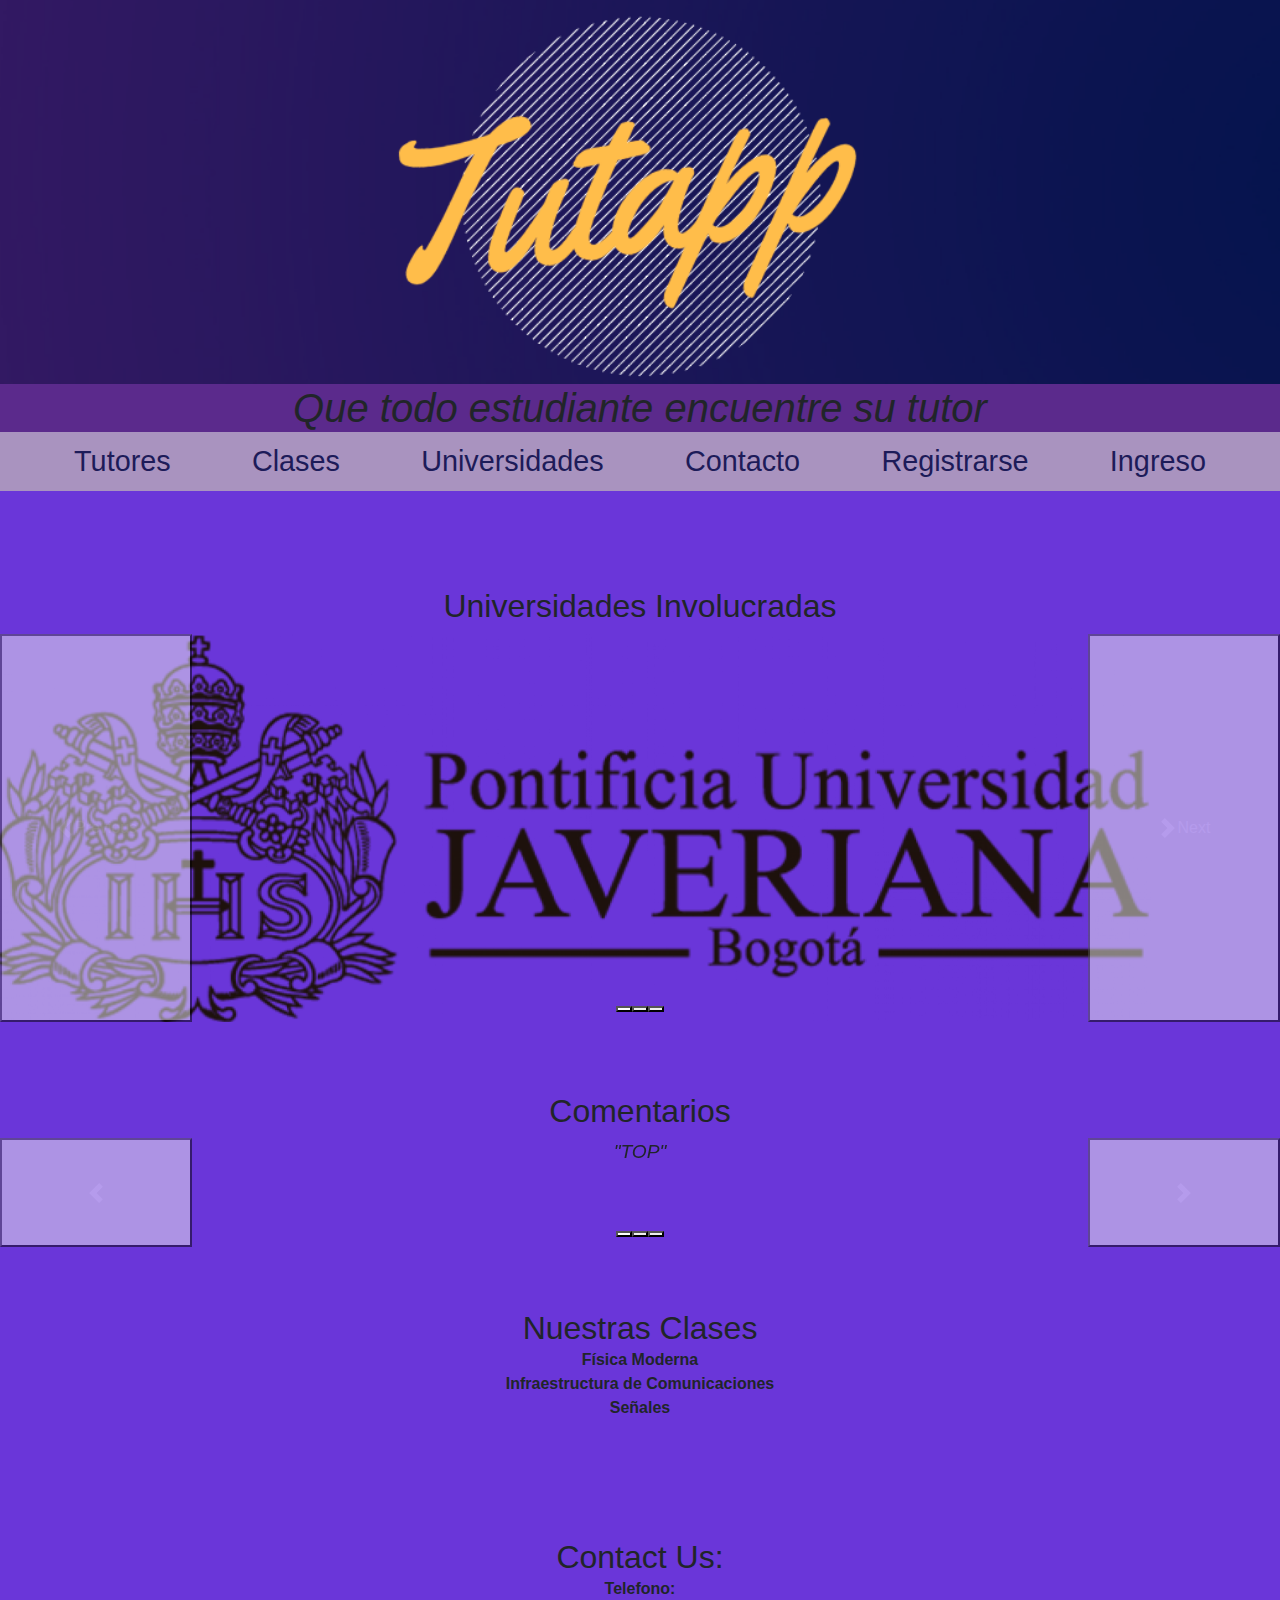
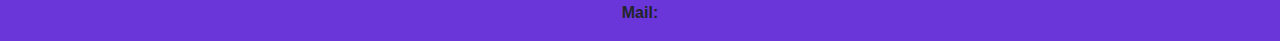
<file: Views/index.html>
<!doctype html>
<html lang="en">
  <head>
    <!-- Required meta tags -->
    <meta charset="utf-8">
    <meta name="viewport" content="width=device-width, initial-scale=1, shrink-to-fit=no">
    <!-- Bootstrap CSS -->
    <link rel="stylesheet" href="https://maxcdn.bootstrapcdn.com/bootstrap/4.0.0/css/bootstrap.min.css" integrity="sha384-Gn5384xqQ1aoWXA+058RXPxPg6fy4IWvTNh0E263XmFcJlSAwiGgFAW/dAiS6JXm" crossorigin="anonymous">
    <link rel="stylesheet" href="styles/index.css" type="text/css">
    <title>Tutapp</title>
  </head>
  <body>
    <div class="conatiner">
      <div class="row">
        <header>
            <img src="../static/tutapp.png" alt="imagen de tutapp" id="CompImg">
            <h1>Que todo estudiante encuentre su tutor</h1>
            <nav class="navbar">
              <ul id="navbar-nav">
                  <li class="nav-item"><a href="tutores.html">Tutores</a></li>
                  <li class="nav-item"><a href="clases.html">Clases</a></li>
                  <li class="nav-item"><a href="universidades.html">Universidades</a></li>
                  <li class="nav-item"><a href="contacto.html">Contacto</a></li>
                  <li class="nav-item"><a href="registro.html">Registrarse</a></li>
                  <li class="nav-item"><a href="ingreso.html">Ingreso</a></li>
              </ul>
          </nav>
        </header>
      </div>
      <div class="row" id="main">
        <div class="row" id="universidades">
          <h2>Universidades Involucradas</h2>
          <div id="universidadesCarousel" class="carousel slide" data-ride="carousel">
            <div class="carousel-indicators">
              <button type="button" data-bs-target="#universidadesCarousel" data-bs-slide-to="0" class="active" aria-current="true" aria-label="Slide 1"></button>
              <button type="button" data-bs-target="#universidadesCarousel" data-bs-slide-to="1" aria-label="Slide 2"></button>
              <button type="button" data-bs-target="#universidadesCarousel" data-bs-slide-to="2" aria-label="Slide 3"></button>
            </div>          
            <div class="carousel-inner">
              <div class="carousel-item active">
                <img class="d-block w-100" src="../static/carrousel/Universidades/logo jave.png">
              </div>
              <div class="carousel-item">
                <img class="d-block w-100" src="../static/carrousel/Universidades/Logo UN.jpg">
              </div>
              <div class="carousel-item">
                <img class="d-block w-100" src="../static/carrousel/Universidades/logo-uniandes.png">
              </div>
            </div>
            <button class="carousel-control-prev" type="button" data-bs-target="#universidadesCarousel"  data-bs-slide="prev">
              <span class="carousel-control-prev-icon" aria-hidden="true"></span>
              <span class="visually-hidden">Previous</span>
            </button>
            <button class="carousel-control-next" type="button" data-bs-target="#universidadesCarousel"  data-bs-slide="next">
              <span class="carousel-control-next-icon" aria-hidden="true"></span>
              <span class="visually-hidden">Next</span>
            </button>
          </div>
        </div>
        <br>
        <div class="row" id="comentarios">
          <h2>Comentarios</h2>
          <div id="comentariosCarousel" class="carousel slide" data-ride="carousel">
            <div class="carousel-indicators">
              <button type="button" data-bs-target="#comentariosCarousel" data-bs-slide-to="0" class="active" aria-current="true" aria-label="Slide 1"></button>
              <button type="button" data-bs-target="#comentariosCarousel" data-bs-slide-to="1" aria-label="Slide 2"></button>
              <button type="button" data-bs-target="#comentariosCarousel" data-bs-slide-to="2" aria-label="Slide 3"></button>
            </div>            
            <div class="carousel-inner">
              <div class="carousel-item active">
                <p>
                  <cite>"TOP"</cite>
                </p>
              </div>
              <div class="carousel-item">
                <cite>"Lo mejor"</cite>
              </div>
              <div class="carousel-item">
                <cite>"WOW"</cite>
              </div>
            </div>
            <button class="carousel-control-prev" type="button" data-bs-target="#comentariosCarousel"  data-bs-slide="prev">
              <span class="carousel-control-prev-icon" aria-hidden="true"></span>
            </button>
            <button class="carousel-control-next" type="button" data-bs-target="#comentariosCarousel"  data-bs-slide="next">
              <span class="carousel-control-next-icon" aria-hidden="true"></span>
            </button>
          </div>
        </div>
        <br>
        <div class="row" id="clases">
          <h2>Nuestras Clases</h2>
          <dl>
            <dt>
              Física Moderna
            </dt>
            <dt>
              Infraestructura de Comunicaciones
            </dt>
            <dt>
              Señales
            </dt>
          </dl>
        </div>
      </div>
      <div class="row" id="footer">
        <h2>Contact Us:</h2>
        <dl>
          <dt>Telefono:</dt>
          <dt>Mail:</dt>
        </dl>
      </div>
    </div>
    <script src="https://cdn.jsdelivr.net/npm/bootstrap@5.0.0-beta2/dist/js/bootstrap.bundle.min.js" integrity="sha384-b5kHyXgcpbZJO/tY9Ul7kGkf1S0CWuKcCD38l8YkeH8z8QjE0GmW1gYU5S9FOnJ0" crossorigin="anonymous"></script>
  </body>
</html>
</file>
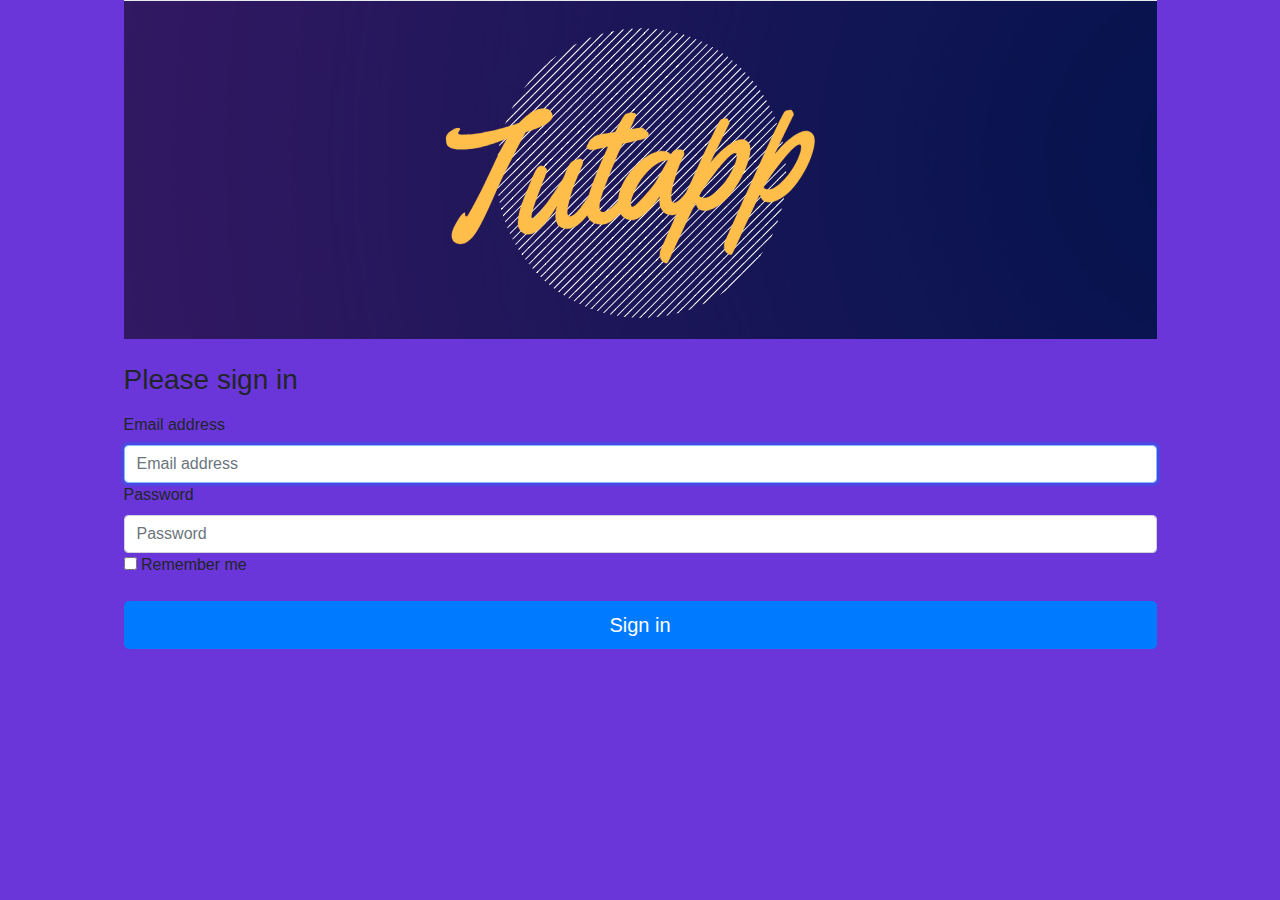
<file: Views/ingreso.html>
<!DOCTYPE html>
<html lang="en">
    <head>
        <meta charset="UTF-8">
        <meta name="viewport" content="width=device-width, initial-scale=1, shrink-to-fit=no">
        <link rel="stylesheet" href="https://maxcdn.bootstrapcdn.com/bootstrap/4.0.0/css/bootstrap.min.css" integrity="sha384-Gn5384xqQ1aoWXA+058RXPxPg6fy4IWvTNh0E263XmFcJlSAwiGgFAW/dAiS6JXm" crossorigin="anonymous">
        <link rel="stylesheet" href="styles/ingreso.css" type="text/css">
        <title>Tutapp</title>
    </head>
    <body>
        <div class="container">
            <div class="row">
                <form>
                    <a href="index.html"><img class="mb-4" src="../static/tutapp.png" alt=""></a>
                    <h1 class="h3 mb-3 fw-normal">Please sign in</h1>
                    <label for="inputEmail" class="visually-hidden">Email address</label>
                    <input type="email" id="inputEmail" class="form-control" placeholder="Email address" required="" autofocus="">
                    <label for="inputPassword" class="visually-hidden">Password</label>
                    <input type="password" id="inputPassword" class="form-control" placeholder="Password" required="">
                    <div class="checkbox mb-3">
                      <label>
                        <input type="checkbox" value="remember-me"> Remember me
                      </label>
                    </div>
                    <button class="w-100 btn btn-lg btn-primary" type="submit">Sign in</button>
                </form>
            </div>
        </div>
    </body>
    <script src="https://cdn.jsdelivr.net/npm/bootstrap@5.0.0-beta2/dist/js/bootstrap.bundle.min.js" integrity="sha384-b5kHyXgcpbZJO/tY9Ul7kGkf1S0CWuKcCD38l8YkeH8z8QjE0GmW1gYU5S9FOnJ0" crossorigin="anonymous"></script>
</html>
</file>
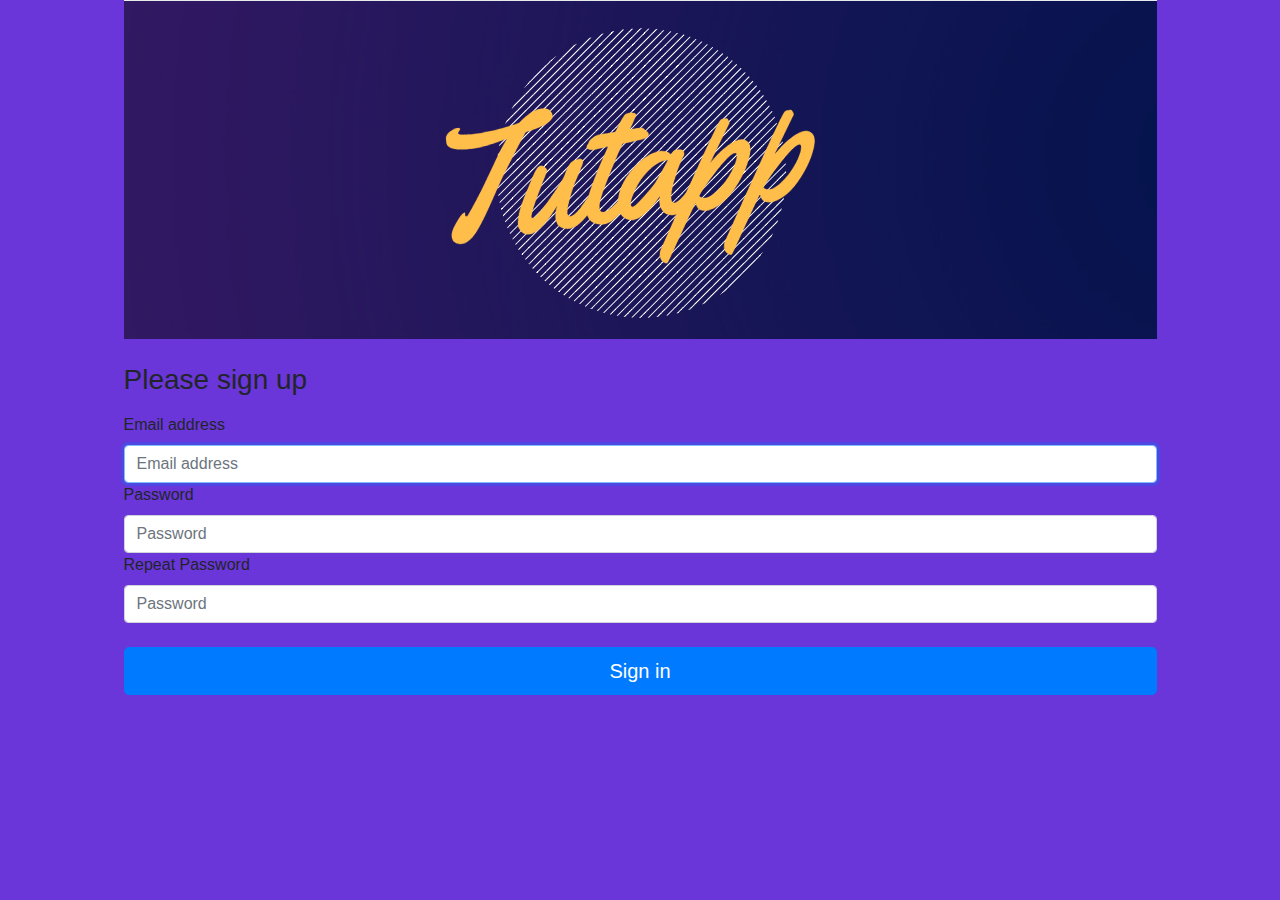
<file: Views/registro.html>
<!DOCTYPE html>
<html lang="en">
    <head>
        <meta charset="UTF-8">
        <meta name="viewport" content="width=device-width, initial-scale=1, shrink-to-fit=no">
        <link rel="stylesheet" href="https://maxcdn.bootstrapcdn.com/bootstrap/4.0.0/css/bootstrap.min.css" integrity="sha384-Gn5384xqQ1aoWXA+058RXPxPg6fy4IWvTNh0E263XmFcJlSAwiGgFAW/dAiS6JXm" crossorigin="anonymous">
        <link rel="stylesheet" href="styles/registro.css" type="text/css">
        <title>Tutapp</title>
    </head>
    <body>
        <div class="container">
            <div class="row">
                <form>
                    <a href="index.html"><img class="mb-4" src="../static/tutapp.png" alt=""></a>
                    <h1 class="h3 mb-3 fw-normal">Please sign up</h1>
                    <label for="inputEmail" class="visually-hidden">Email address</label>
                    <input type="email" id="inputEmail" class="form-control" placeholder="Email address" required="" autofocus="">
                    <label for="inputPassword" class="visually-hidden">Password</label>
                    <input type="password" id="inputPassword" class="form-control" placeholder="Password" required="">
                    <label for="inputPassword" class="visually-hidden">Repeat Password</label>
                    <input type="password" id="inputPasswordRepeat" class="form-control" placeholder="Password" required="">
                    <br>
                    <button class="w-100 btn btn-lg btn-primary" type="submit">Sign in</button>
                </form>
            </div>
        </div>
    </body>
    <script src="https://cdn.jsdelivr.net/npm/bootstrap@5.0.0-beta2/dist/js/bootstrap.bundle.min.js" integrity="sha384-b5kHyXgcpbZJO/tY9Ul7kGkf1S0CWuKcCD38l8YkeH8z8QjE0GmW1gYU5S9FOnJ0" crossorigin="anonymous"></script>
</html>
</file>
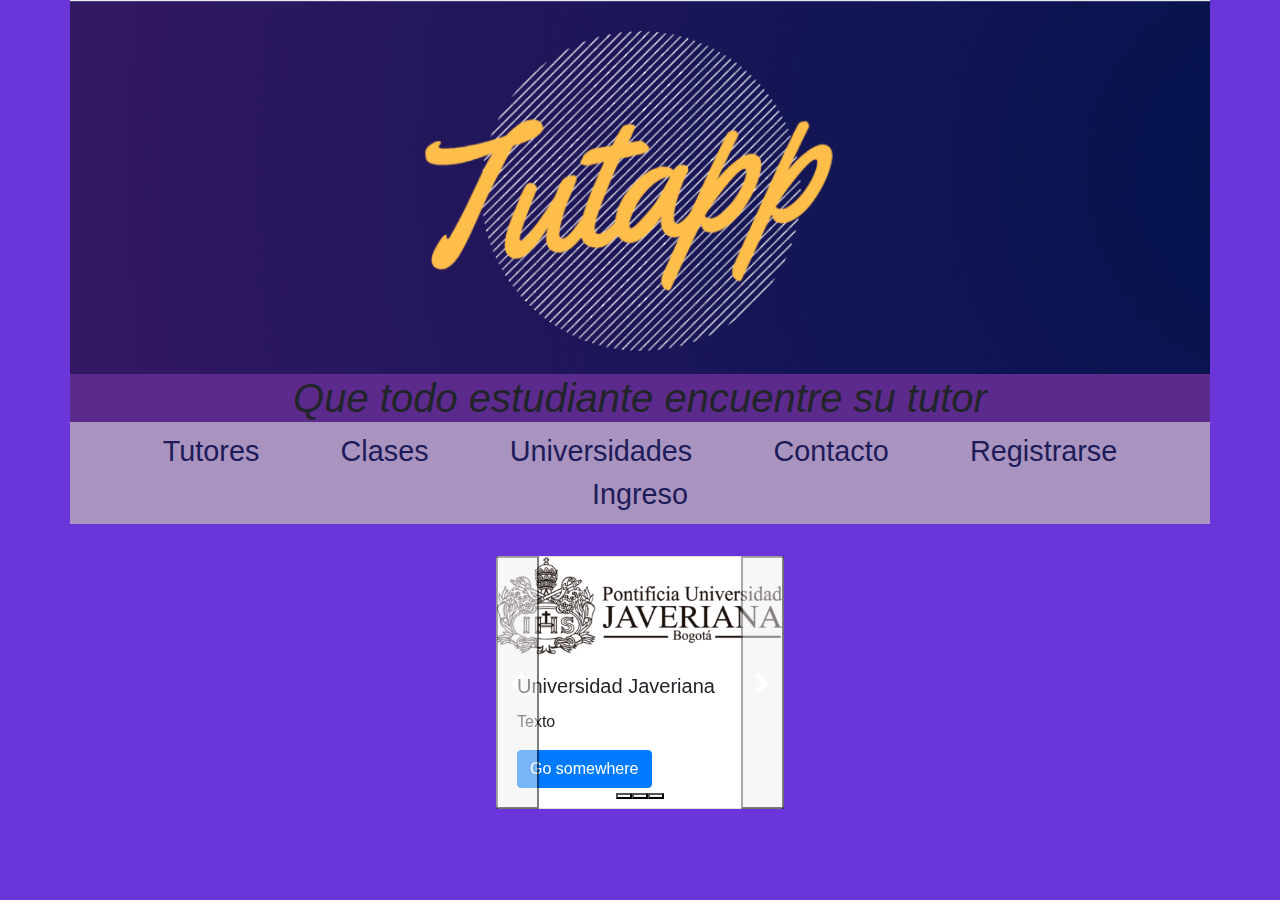
<file: Views/universidades.html>
<!DOCTYPE html>
<html lang="en">
    <head>
        <meta charset="UTF-8">
        <meta name="viewport" content="width=device-width, initial-scale=1, shrink-to-fit=no">
        <link rel="stylesheet" href="https://maxcdn.bootstrapcdn.com/bootstrap/4.0.0/css/bootstrap.min.css" integrity="sha384-Gn5384xqQ1aoWXA+058RXPxPg6fy4IWvTNh0E263XmFcJlSAwiGgFAW/dAiS6JXm" crossorigin="anonymous">
        <link rel="stylesheet" href="styles/universidades.css" type="text/css">
        <title>Tutapp</title>
    </head>
    <body>
        <div class="container">
            <div class="row">
                <header>
                    <a href="index.html"><img src="../static/tutapp.png" alt="imagen de tutapp" id="CompImg"></a>
                    <h1>Que todo estudiante encuentre su tutor</h1>
                    <nav class="navbar">
                        <ul id="navbar-nav">
                            <li class="nav-item"><a href="tutores.html">Tutores</a></li>
                            <li class="nav-item"><a href="clases.html">Clases</a></li>
                            <li class="nav-item"><a href="universidades.html">Universidades</a></li>
                            <li class="nav-item"><a href="contacto.html">Contacto</a></li>
                            <li class="nav-item"><a href="registro.html">Registrarse</a></li>
                            <li class="nav-item"><a href="ingreso.html">Ingreso</a></li>
                        </ul>
                    </nav>
                </header>
            </div>
            <div class="row">
                <div id="universidades" class="carousel slide" data-bs-ride="carousel">
                    <div class="carousel-indicators">
                      <button type="button" data-bs-target="#universidades" data-bs-slide-to="0" class="active" aria-current="true" aria-label="Slide 1"></button>
                      <button type="button" data-bs-target="#universidades" data-bs-slide-to="1" aria-label="Slide 2"></button>
                      <button type="button" data-bs-target="#universidades" data-bs-slide-to="2" aria-label="Slide 3"></button>
                    </div>
                    <div class="carousel-inner">
                      <div class="carousel-item active">
                        <div class="card" style="width: 18rem;">
                            <img src="../static/carrousel/Universidades/logo jave.png" class="card-img-top" alt="...">
                            <div class="card-body">
                              <h5 class="card-title">Universidad Javeriana</h5>
                              <p class="card-text">Texto</p>
                              <a href="#" class="btn btn-primary">Go somewhere</a>
                            </div>
                        </div>
                      </div>
                      <div class="carousel-item">
                        <div class="card" style="width: 18rem;">
                            <img src="../static/carrousel/Universidades/logo jave.png" class="card-img-top" alt="...">
                            <div class="card-body">
                              <h5 class="card-title">Universidad Javeriana</h5>
                              <p class="card-text">Texto</p>
                              <a href="#" class="btn btn-primary">Go somewhere</a>
                            </div>
                        </div>
                      </div>
                      <div class="carousel-item">
                        <div class="card" style="width: 18rem;">
                            <img src="../static/carrousel/Universidades/logo jave.png" class="card-img-top" alt="...">
                            <div class="card-body">
                              <h5 class="card-title">Universidad Javeriana</h5>
                              <p class="card-text">Texto</p>
                              <a href="#" class="btn btn-primary">Go somewhere</a>
                            </div>
                        </div>
                      </div>
                    </div>
                    <button class="carousel-control-prev" type="button" data-bs-target="#universidades"  data-bs-slide="prev">
                      <span class="carousel-control-prev-icon" aria-hidden="true"></span>
                    </button>
                    <button class="carousel-control-next" type="button" data-bs-target="#universidades"  data-bs-slide="next">
                      <span class="carousel-control-next-icon" aria-hidden="true"></span>
                    </button>
                </div>
            </div>
        </div>
    </body>
    <script src="https://cdn.jsdelivr.net/npm/bootstrap@5.0.0-beta2/dist/js/bootstrap.bundle.min.js" integrity="sha384-b5kHyXgcpbZJO/tY9Ul7kGkf1S0CWuKcCD38l8YkeH8z8QjE0GmW1gYU5S9FOnJ0" crossorigin="anonymous"></script>
</html>
</file>
<file: Views/styles/index.css>
/* Color Theme Swatches in Hex */
body {
  width: 100%;
  height: 100%;
  display: inline-block;
  font-family: "didot" "helvetica";
  background-color: #6A36D9;
  margin-left: auto;
  margin-right: auto;
  padding: 0;
}
body header {
  text-align: center;
  display: inline-block;
  padding: 0 0 2vw 0;
  margin-left: auto;
  margin-right: auto;
  margin-bottom: 0.5vw;
}
body header h1 {
  font-family: "Franklin Gothic Medium", "Arial Narrow", Arial, sans-serif;
  font-style: italic;
  background-color: #5B2A8C;
  margin-bottom: 0;
}
body header img {
  max-width: 100%;
  max-height: fit-content;
  width: 100vw;
  height: 30vw;
  object-fit: cover;
}
body header nav {
  margin-top: 0;
  background-color: #A993BF;
}
body header nav ul {
  background-color: inherit;
  width: 100%;
  list-style: none;
  margin: 0;
  padding: 0;
}
body header nav ul li {
  padding-left: 3vw;
  padding-right: 3vw;
  display: inline-block;
  font-family: "Franklin Gothic Medium", "Arial Narrow", Arial, sans-serif;
  font-size: larger;
}
body header nav ul li:hover {
  background-color: #5B2A8C;
  padding-left: 3vw;
  padding-right: 3vw;
  margin: 0;
  display: inline-block;
  font-family: "Franklin Gothic Medium", "Arial Narrow", Arial, sans-serif;
  font-size: larger;
}
body header nav ul a {
  text-decoration: none;
  font-size: 1.5em;
  color: #1D1B59;
}
body header nav ul a:hover {
  text-decoration: none;
  color: #1D1B59;
}
body #main {
  display: block;
  padding-top: 5vw;
  padding-bottom: 5vw;
  margin-left: auto;
  margin-right: auto;
}
body #main #universidades {
  display: block;
  justify-content: center;
  text-align: center;
  margin-left: auto;
  margin-right: auto;
  margin-top: auto;
}
body #main #universidades #universidadesCarousel {
  display: inline-block;
  max-width: 100%;
  text-align: center;
  justify-content: center;
}
body #main #universidades #universidadesCarousel img {
  max-width: 90%;
}
body #main #comentarios {
  text-align: center;
  display: block;
  justify-content: center;
  text-align: center;
  margin-left: auto;
  margin-right: auto;
  margin-top: 3vw;
}
body #main #comentarios h2 {
  margin-left: auto;
  margin-right: auto;
  font-family: "Franklin Gothic Medium", "Arial Narrow", Arial, sans-serif;
  text-align: center;
}
body #main #comentarios #comentariosCarousel {
  margin-left: auto;
  margin-right: auto;
  display: block;
  font-size: larger;
  max-width: 100%;
  text-align: center;
  justify-content: center;
  padding-bottom: 5vw;
}
body #main #clases {
  text-align: center;
  display: block;
  justify-content: center;
  text-align: center;
  margin-left: auto;
  margin-right: auto;
  margin-top: 3vw;
  justify-content: center;
}
body #main #clases h2 {
  font-family: "Franklin Gothic Medium", "Arial Narrow", Arial, sans-serif;
  text-align: center;
  margin: inherit;
}
body #footer {
  text-align: center;
  display: block;
  justify-content: center;
  text-align: center;
  margin-left: auto;
  margin-right: auto;
  margin-top: 3vw;
  justify-content: center;
}
body #footer h2 {
  font-family: "Franklin Gothic Medium", "Arial Narrow", Arial, sans-serif;
  text-align: center;
  margin: inherit;
}
</file>
<file: Views/styles/ingreso.css>
/* Color Theme Swatches in Hex */
body {
  width: 100%;
  height: 100%;
  display: inline-block;
  font-family: "didot" "helvetica";
  background-color: #6A36D9;
  margin-left: auto;
  margin-right: auto;
}
body form {
  margin-left: auto;
  margin-right: auto;
}
</file>
<file: Views/styles/registro.css>
/* Color Theme Swatches in Hex */
body {
  width: 100%;
  height: 100%;
  display: inline-block;
  font-family: "didot" "helvetica";
  background-color: #6A36D9;
  margin-left: auto;
  margin-right: auto;
}
body form {
  margin-left: auto;
  margin-right: auto;
}
</file>
<file: Views/styles/universidades.css>
/* Color Theme Swatches in Hex */
body {
  width: 100%;
  height: 100%;
  display: inline-block;
  font-family: "didot" "helvetica";
  background-color: #6A36D9;
  margin-left: auto;
  margin-right: auto;
  padding: 0;
}
body header {
  text-align: center;
  display: inline-block;
  padding: 0 0 2vw 0;
  margin-left: auto;
  margin-right: auto;
  margin-bottom: 0.5vw;
}
body header h1 {
  font-family: "Franklin Gothic Medium", "Arial Narrow", Arial, sans-serif;
  font-style: italic;
  background-color: #5B2A8C;
  margin-bottom: 0;
}
body header img {
  max-width: 100%;
  max-height: fit-content;
  width: 100vw;
  height: 30vw;
  object-fit: cover;
}
body header nav {
  margin-top: 0;
  background-color: #A993BF;
}
body header nav ul {
  background-color: inherit;
  width: 100%;
  list-style: none;
  margin: 0;
  padding: 0;
}
body header nav ul li {
  padding-left: 3vw;
  padding-right: 3vw;
  display: inline-block;
  font-family: "Franklin Gothic Medium", "Arial Narrow", Arial, sans-serif;
  font-size: larger;
}
body header nav ul li:hover {
  background-color: #5B2A8C;
  padding-left: 3vw;
  padding-right: 3vw;
  margin: 0;
  display: inline-block;
  font-family: "Franklin Gothic Medium", "Arial Narrow", Arial, sans-serif;
  font-size: larger;
}
body header nav ul a {
  text-decoration: none;
  font-size: 1.5em;
  color: #1D1B59;
}
body header nav ul a:hover {
  text-decoration: none;
  color: #1D1B59;
}
body #universidades {
  margin-left: auto;
  margin-right: auto;
}
</file>
